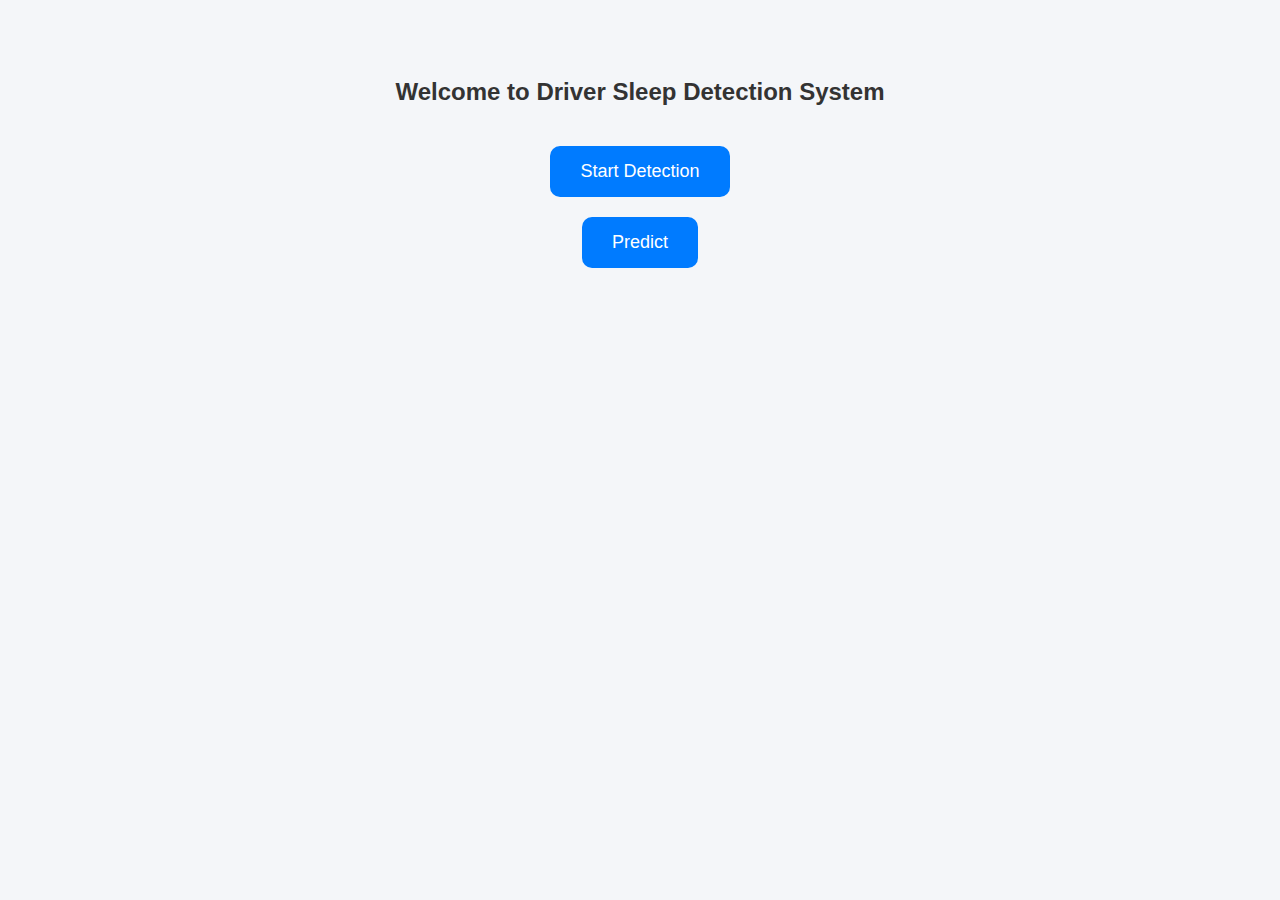
<file: templates/home.html>
<!-- templates/home.html -->
<!DOCTYPE html>
<html lang="en">
<head>
    <meta charset="UTF-8">
    <title>Driver Dashboard</title>
    <style>
        body {
            background-color: #f4f6f9;
            font-family: Arial, sans-serif;
            text-align: center;
            padding: 50px;
        }

        h2 {
            color: #333;
            margin-bottom: 30px;
        }

        button {
            padding: 15px 30px;
            font-size: 18px;
            background-color: #007bff;
            color: white;
            border: none;
            border-radius: 10px;
            cursor: pointer;
            transition: background-color 0.3s ease;
            margin: 10px;
        }

        button:hover {
            background-color: #0056b3;
        }
    </style>
</head>
<body>
    <h2>Welcome to Driver Sleep Detection System</h2>

    <!-- Start Car Button -->
    <form method="POST" action="/start-detection">
        <button type="submit">Start Detection</button>
    </form>
    

    <!-- Predict Button -->
    <form method="POST" action="/predict">
        <button type="submit">Predict</button>
    </form>
    
</body>
</html>
</file>
